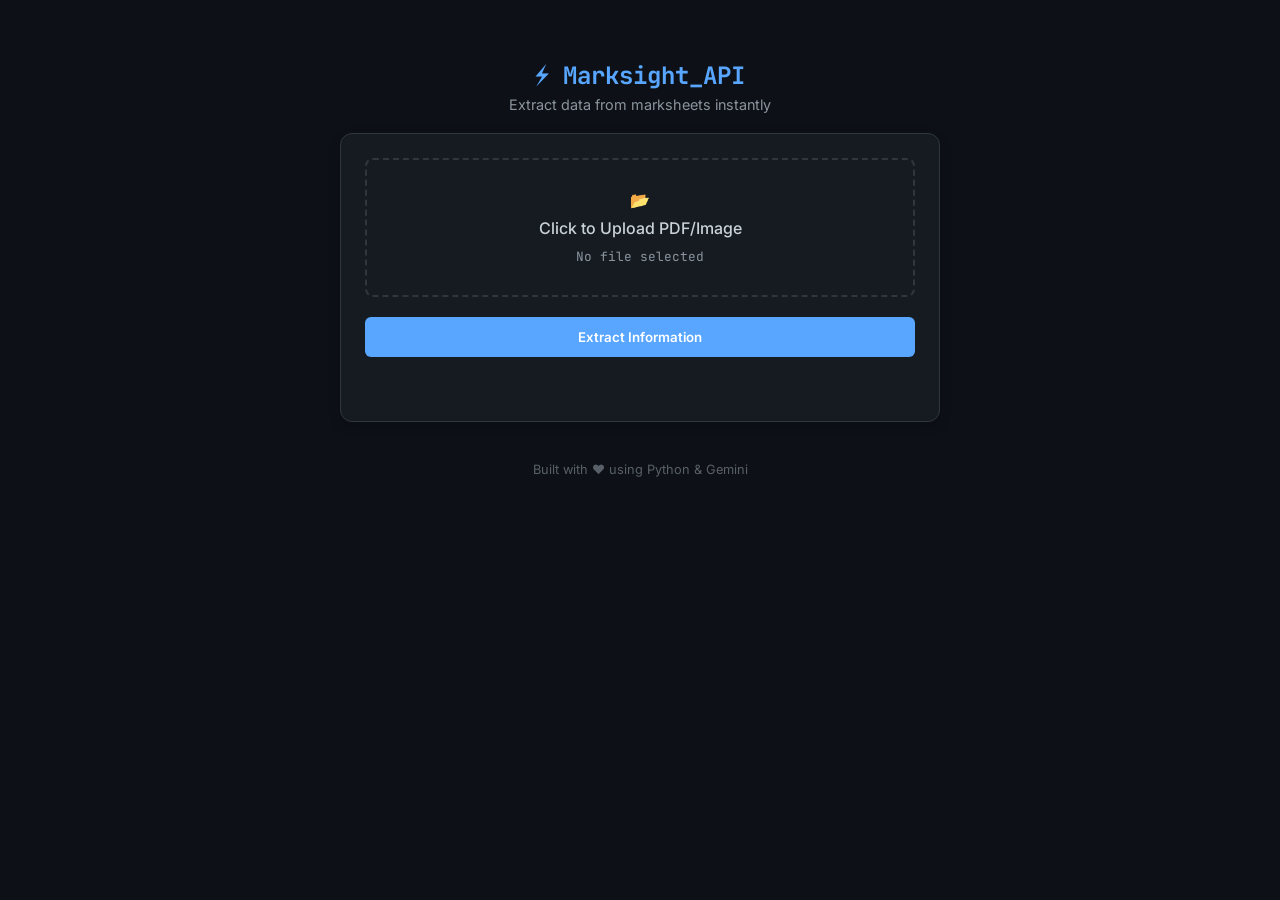
<file: frontend/index.html>
<head>
    <meta charset="UTF-8">
    <meta name="viewport" content="width=device-width, initial-scale=1.0">
    <title>Marksheet Extractor</title>
    <link rel="preconnect" href="https://fonts.googleapis.com">
    <link rel="preconnect" href="https://fonts.gstatic.com" crossorigin>
    <link
        href="https://fonts.googleapis.com/css2?family=JetBrains+Mono:wght@400;700&family=Inter:wght@400;600&display=swap"
        rel="stylesheet">
    <link rel="stylesheet" href="styles.css">
</head>

<body>
    <div class="app-container">
        <header>
            <div class="logo">⚡ Marksight_API</div>
            <p class="subtitle">Extract data from marksheets instantly</p>
        </header>

        <main class="card">
            <div class="upload-section">
                <label for="fileInput" class="upload-label">
                    <span class="icon">📂</span>
                    <span>Click to Upload PDF/Image</span>
                </label>
                <input type="file" id="fileInput" accept=".pdf,.jpg,.jpeg,.png">
                <div id="fileName" class="file-name">No file selected</div>
            </div>

            <button id="extractBtn" class="btn-primary">
                <span>Extract Information</span>
            </button> <!-- Spinner added via CSS/JS class -->

            <div id="status" class="status-msg"></div>
        </main>

        <div id="resultContainer" class="result-container hidden">
            <!-- Parsed Visual Results -->
            <div class="parsed-results">
                <div class="info-card">
                    <h4>👤 Candidate Details</h4>
                    <div id="candidateGrid" class="info-grid"></div>
                </div>

                <div class="info-card">
                    <h4>📚 Academic Scores</h4>
                    <div class="table-wrapper">
                        <table id="marksTable">
                            <thead>
                                <tr>
                                    <th>Subject</th>
                                    <th>Marks</th>
                                    <th>Grade</th>
                                </tr>
                            </thead>
                            <tbody id="marksBody"></tbody>
                        </table>
                    </div>
                </div>
            </div>

            <!-- JSON View -->
            <div class="result-header mt-4">
                <div class="header-left">
                    <h3>Raw JSON Response</h3>
                    <span id="confidenceBadge" class="confidence-badge hidden">Confidence: <span
                            id="confidenceValue">0%</span></span>
                </div>
                <div class="header-actions">
                    <button id="copyBtn" class="btn-secondary" title="Copy to Clipboard">📋 Copy</button>
                    <button id="downloadBtn" class="btn-secondary" title="Download JSON">⬇️ Download JSON</button>
                    <button id="downloadExcelBtn" class="btn-secondary" title="Download Excel">📊 Download Excel</button>
                </div>
            </div>
            <pre id="jsonOutput" class="code-block"></pre>
        </div>

        <footer>
            Built with ❤️ using Python & Gemini
        </footer>
    </div>

    <script src="script.js"></script>
</body>
</file>
<file: frontend/styles.css>
:root {
    --bg-color: #0d1117;
    --card-bg: #161b22;
    --text-primary: #c9d1d9;
    --text-secondary: #8b949e;
    --accent: #58a6ff;
    --accent-hover: #1f6feb;
    --border: #30363d;
    --code-bg: #0d1117;
}

* {
    box-sizing: border-box;
    margin: 0;
    padding: 0;
}

body {
    font-family: 'Inter', sans-serif;
    background-color: var(--bg-color);
    color: var(--text-primary);
    display: flex;
    justify-content: center;
    min-height: 100vh;
    padding: 20px;
}

.app-container {
    width: 100%;
    max-width: 600px;
    display: flex;
    flex-direction: column;
    gap: 20px;
    margin-top: 40px;
}

header {
    text-align: center;
}

.logo {
    font-size: 1.5rem;
    font-weight: 700;
    color: var(--accent);
    margin-bottom: 5px;
    font-family: 'JetBrains Mono', monospace;
}

.subtitle {
    color: var(--text-secondary);
    font-size: 0.9rem;
}

.card {
    background-color: var(--card-bg);
    border: 1px solid var(--border);
    border-radius: 12px;
    padding: 24px;
    display: flex;
    flex-direction: column;
    gap: 20px;
    box-shadow: 0 4px 12px rgba(0, 0, 0, 0.2);
}

.upload-section {
    display: flex;
    flex-direction: column;
    align-items: center;
    gap: 10px;
    border: 2px dashed var(--border);
    padding: 30px;
    border-radius: 8px;
    transition: all 0.2s;
}

.upload-section:hover {
    border-color: var(--accent);
    background-color: rgba(88, 166, 255, 0.05);
}

.upload-label {
    cursor: pointer;
    display: flex;
    flex-direction: column;
    align-items: center;
    gap: 8px;
    font-weight: 500;
    color: var(--text-primary);
}

input[type="file"] {
    display: none;
}

.file-name {
    font-size: 0.8rem;
    color: var(--text-secondary);
    font-family: 'JetBrains Mono', monospace;
}

.btn-primary {
    background-color: var(--accent);
    color: white;
    border: none;
    padding: 12px;
    border-radius: 6px;
    font-weight: 600;
    cursor: pointer;
    transition: background-color 0.2s;
    font-family: 'Inter', sans-serif;
}

.btn-primary:hover {
    background-color: var(--accent-hover);
}

.btn-primary:disabled {
    background-color: var(--border);
    cursor: not-allowed;
}

.status-msg {
    text-align: center;
    font-size: 0.9rem;
    min-height: 20px;
    color: var(--text-secondary);
}

.result-container {
    background-color: var(--card-bg);
    border: 1px solid var(--border);
    border-radius: 12px;
    padding: 20px;
    margin-top: 10px;
}

.result-header {
    display: flex;
    justify-content: space-between;
    align-items: center;
    margin-bottom: 12px;
    padding-bottom: 12px;
    border-bottom: 1px solid var(--border);
}

.header-left {
    display: flex;
    align-items: center;
    gap: 10px;
}

.header-actions {
    display: flex;
    gap: 8px;
}

.result-header h3 {
    font-size: 1rem;
    font-weight: 600;
}

.confidence-badge {
    background-color: rgba(16, 185, 129, 0.1);
    color: #3fb950;
    padding: 2px 8px;
    border-radius: 4px;
    font-size: 0.75rem;
    font-family: 'JetBrains Mono', monospace;
    border: 1px solid rgba(16, 185, 129, 0.2);
}

.btn-secondary {
    background-color: transparent;
    border: 1px solid var(--border);
    color: var(--text-primary);
    padding: 6px 12px;
    border-radius: 6px;
    cursor: pointer;
    font-size: 0.8rem;
    transition: all 0.2s;
    font-family: 'Inter', sans-serif;
}

.btn-secondary:hover {
    border-color: var(--text-secondary);
    background-color: rgba(255, 255, 255, 0.05);
}

.code-block {
    background-color: var(--code-bg);
    padding: 15px;
    border-radius: 6px;
    overflow-x: auto;
    font-family: 'JetBrains Mono', monospace;
    font-size: 0.85rem;
    color: #a5d6ff;
    line-height: 1.5;
}

/* Parsed Results Styles */
.parsed-results {
    display: flex;
    flex-direction: column;
    gap: 20px;
    margin-bottom: 30px;
}

.info-card {
    background-color: rgba(255, 255, 255, 0.03);
    border: 1px solid var(--border);
    border-radius: 8px;
    padding: 16px;
}

.info-card h4 {
    margin-bottom: 12px;
    color: var(--text-primary);
    border-bottom: 1px solid var(--border);
    padding-bottom: 8px;
    font-size: 0.95rem;
}

.info-grid {
    display: grid;
    grid-template-columns: repeat(auto-fill, minmax(200px, 1fr));
    gap: 12px;
}

.info-item {
    display: flex;
    flex-direction: column;
    gap: 4px;
}

.info-label {
    font-size: 0.75rem;
    color: var(--text-secondary);
    text-transform: uppercase;
    letter-spacing: 0.5px;
}

.info-value {
    font-size: 0.9rem;
    font-weight: 500;
    color: var(--text-primary);
}

.table-wrapper {
    overflow-x: auto;
}

table {
    width: 100%;
    border-collapse: collapse;
    font-size: 0.9rem;
}

th,
td {
    padding: 10px;
    text-align: left;
    border-bottom: 1px solid var(--border);
}

th {
    color: var(--text-secondary);
    font-weight: 600;
    font-size: 0.8rem;
    text-transform: uppercase;
}

td {
    color: var(--text-primary);
    font-family: 'JetBrains Mono', monospace;
}

.mt-4 {
    margin-top: 24px;
}

.hidden {
    display: none;
}

footer {
    text-align: center;
    color: var(--text-secondary);
    font-size: 0.8rem;
    margin-top: 20px;
    opacity: 0.6;
}

/* Scrollbar */
::-webkit-scrollbar {
    width: 8px;
    height: 8px;
}

::-webkit-scrollbar-track {
    background: var(--bg-color);
}

::-webkit-scrollbar-thumb {
    background: var(--border);
    border-radius: 4px;
}

::-webkit-scrollbar-thumb:hover {
    background: var(--text-secondary);
}
</file>
